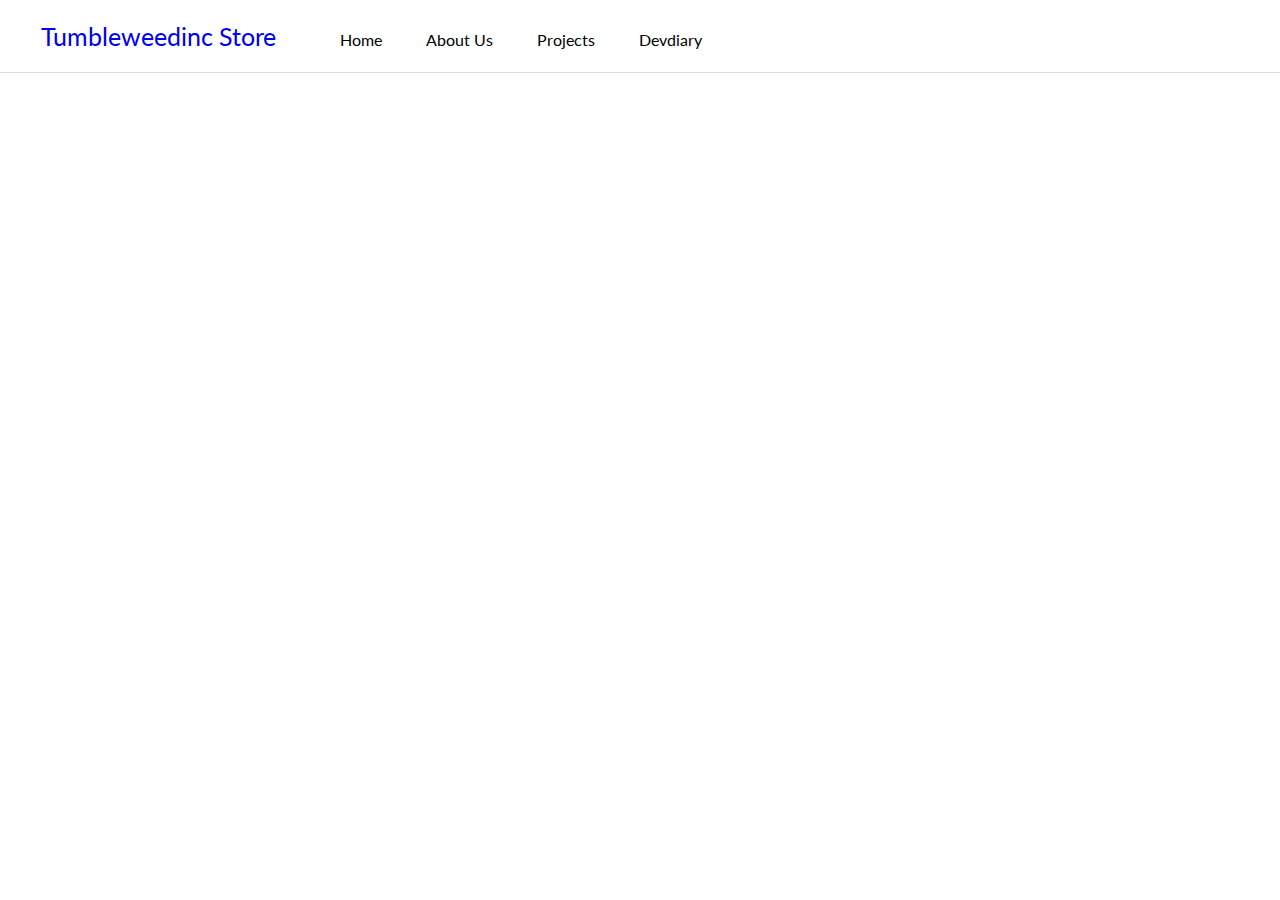
<file: index.html>
<html>
	<head>
		<title>SDIO-SVIO > Blog</title>
		<link rel="stylesheet" href="CSS/style.css" />
		<link rel="preconnect" href="https://fonts.googleapis.com">
		<link rel="preconnect" href="https://fonts.gstatic.com" crossorigin>
		<link href="https://fonts.googleapis.com/css2?family=Lato&display=swap" rel="stylesheet">
	</head>
	<body>
		<header>
			<a href="./index.html" id="logo">Tumbleweedinc Store</a>
				<div id="navbar">
					<a href="./">Home</a>
					<a href="./about.html">About Us</a>
					<a href="./projects.html">Projects</a>
					<a href="./devdiary.html">Devdiary</a>
				</div>
		</header>		
	</body>
</html>
</file>
<file: CSS/style.css>
body {
	margin: 0px;
	font-family: 'Lato', sans-serif;
}
#logo {
	text-decoration: none;
	display: inline;
	font-size: 25px;
	user-select: none;
	padding: 20px;
}
#navbar {
	display: inline-block;
	margin-left: 20px;
}
#navbar a {
	text-decoration: none;
	color: black;
	display: inline-block;
	padding: 20px;
	height: max-content;
	border-bottom: 4px solid transparent;
	display: inline;
}
#navbar a:hover {
	color: navy;
	border-bottom-color: navy;
	transition: 1200ms ease;
}
header {
	border-bottom: 1.50px solid gainsboro;
	padding: 21px;
}
</file>
